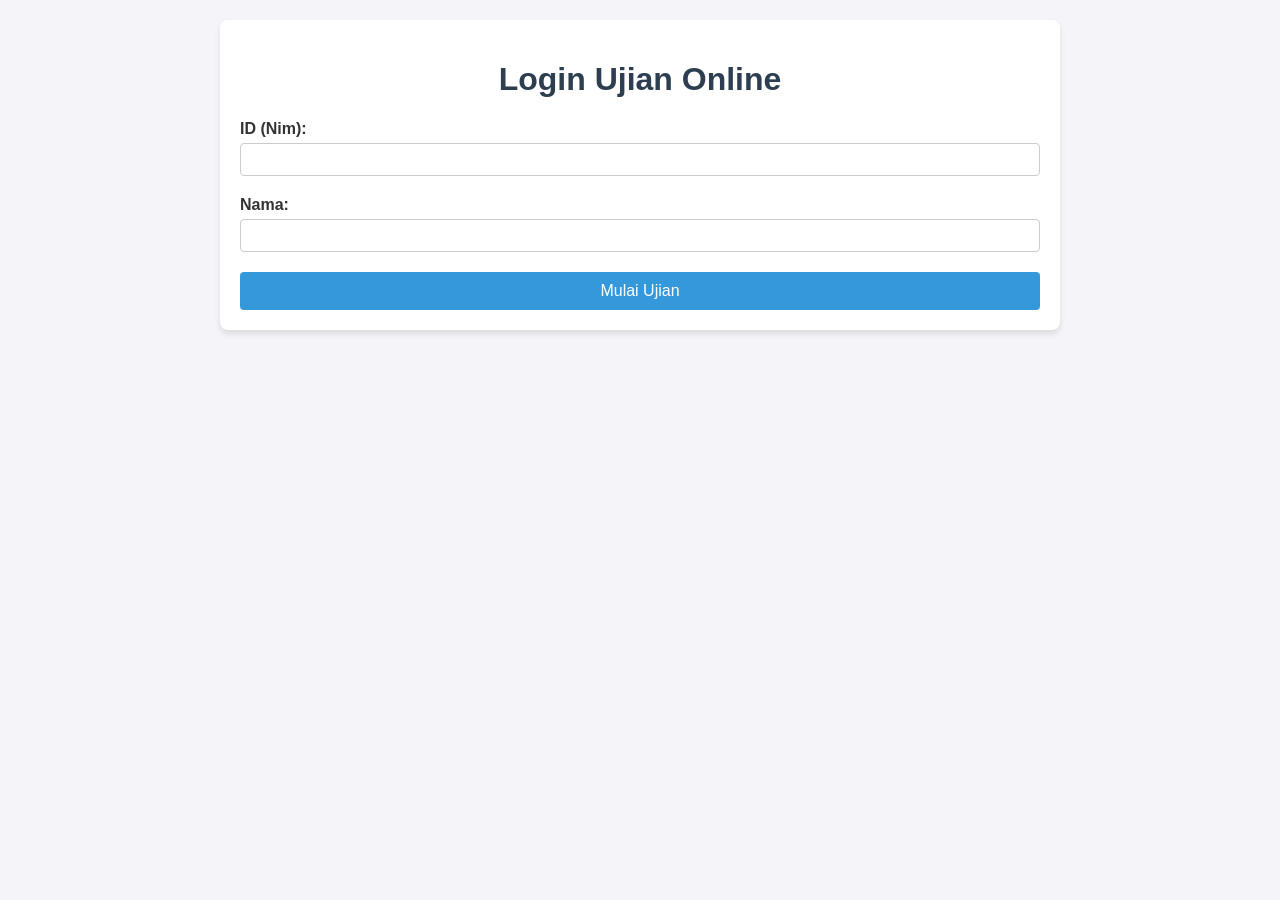
<file: index.html>
<!DOCTYPE html>
<html lang="id">
<head>
    <meta charset="UTF-8">
    <meta name="viewport" content="width=device-width, initial-scale=1.0">
    <title>Login Ujian Online</title>
    <link rel="stylesheet" href="style.css">
    <style>
        .form-group {
            margin-bottom: 20px;
        }
        .form-group label {
            display: block;
            margin-bottom: 5px;
            font-weight: bold;
        }
        .form-group input {
            width: 100%;
            padding: 8px;
            border: 1px solid #ccc;
            border-radius: 4px;
            box-sizing: border-box;
        }
        .error {
            color: red;
            font-size: 14px;
            margin-top: 5px;
            display: none;
        }
    </style>
</head>
<body>
    <div class="container">
        <h1>Login Ujian Online</h1>
        <form id="loginForm">
            <div class="form-group">
                <label for="id">ID (Nim):</label>
                <input type="text" id="id" name="id" required>
                <div id="idError" class="error">ID harus diisi</div>
            </div>
            <div class="form-group">
                <label for="nama">Nama:</label>
                <input type="text" id="nama" name="nama" required>
                <div id="namaError" class="error">Nama harus diisi</div>
            </div>
            <button type="button" onclick="handleLogin()">Mulai Ujian</button>
        </form>
    </div>

    <script>
        function handleLogin() {
            const id = document.getElementById('id').value.trim();
            const nama = document.getElementById('nama').value.trim();
            
            // Reset error messages
            document.getElementById('idError').style.display = 'none';
            document.getElementById('namaError').style.display = 'none';
            
            // Validate inputs
            let isValid = true;
            
            if (!id) {
                document.getElementById('idError').style.display = 'block';
                isValid = false;
            }
            
            if (!nama) {
                document.getElementById('namaError').style.display = 'block';
                isValid = false;
            }
            
            if (isValid) {
                // Store in localStorage instead of sessionStorage for better persistence
                localStorage.setItem('userId', id);
                localStorage.setItem('userName', nama);
                
                // Redirect to exam page
                window.location.href = 'soal.html';
            }
        }

        // Check if back button was used and clear form
        window.onload = function() {
            document.getElementById('id').value = '';
            document.getElementById('nama').value = '';
            localStorage.removeItem('userId');
            localStorage.removeItem('userName');
        }
    </script>
</body>
</html>
</file>
<file: style.css>
body {
    font-family: Arial, sans-serif;
    margin: 0;
    padding: 0;
    background-color: #f4f4f9;
    color: #333;
}

.container {
    max-width: 800px;
    margin: 20px auto;
    background: #fff;
    padding: 20px;
    border-radius: 8px;
    box-shadow: 0 4px 6px rgba(0, 0, 0, 0.1);
}

h1 {
    text-align: center;
    color: #2c3e50;
}

.section {
    margin-bottom: 20px;
}

.question {
    margin-bottom: 15px;
}

textarea {
    width: 100%;
    padding: 10px;
    border: 1px solid #ccc;
    border-radius: 4px;
    resize: none;
}

button {
    display: block;
    width: 100%;
    background-color: #3498db;
    color: #fff;
    padding: 10px;
    border: none;
    border-radius: 4px;
    font-size: 16px;
    cursor: pointer;
}

button:hover {
    background-color: #2980b9;
}

.hidden {
    display: none;
}

#result {
    margin-top: 20px;
    padding: 15px;
    border-radius: 4px;
    background: #eafaf1;
    color: #2ecc71;
    text-align: center;
    font-weight: bold;
}
</file>
